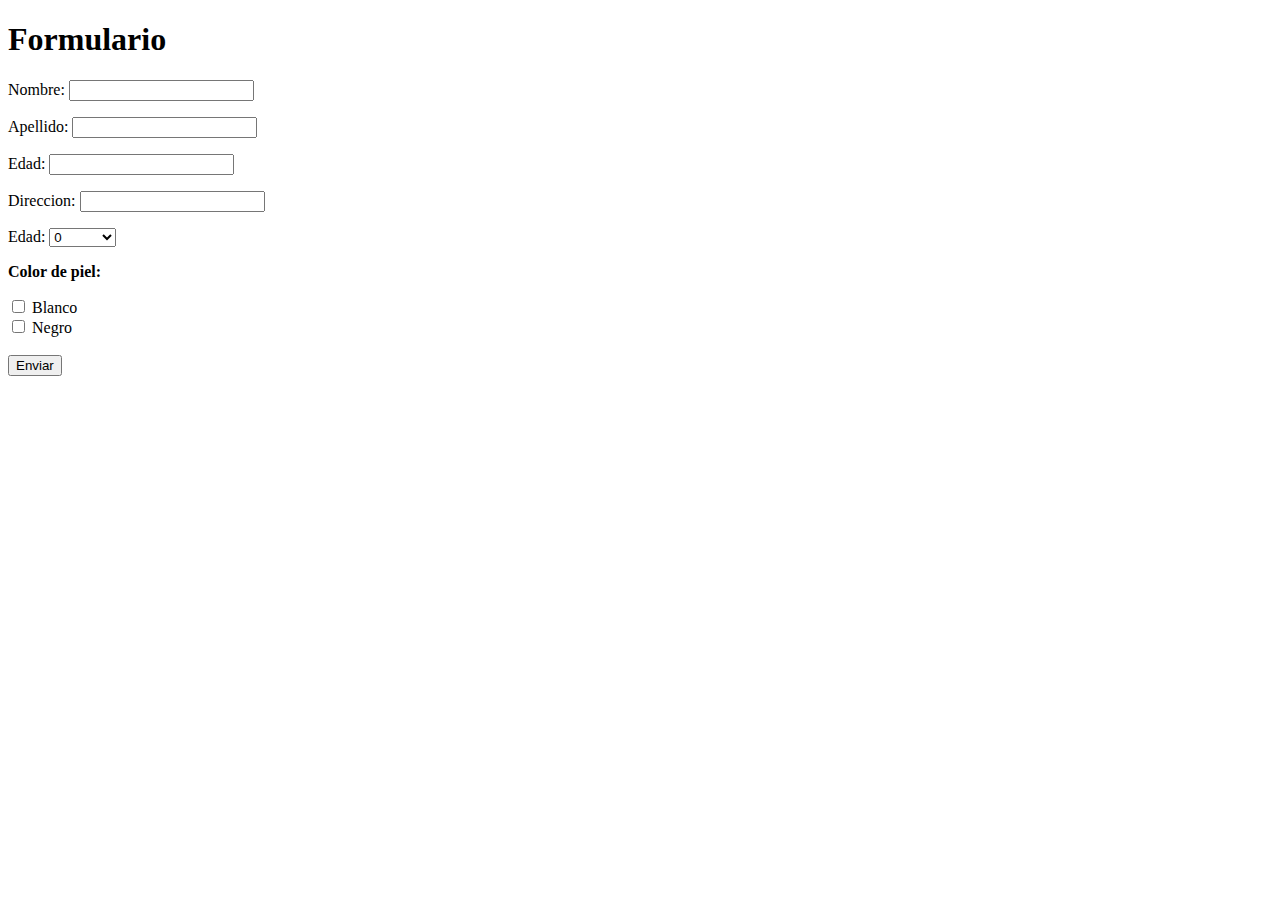
<file: Formulario/index.html>
<!DOCTYPE html>
<html lang="en">
<head>
    <meta charset="UTF-8">
    <meta name="viewport" content="width=device-width, initial-scale=1.0">
    <title>Formulario</title>
</head>
<body>
    <h1>Formulario</h1>
    <form>
        <p> <label for="nombre"> Nombre: <input type="text" id="nombre"></label></p>
        <p> <label for="apellido"> Apellido: <input type="text" id="apellido"></label></p>
        <p> <label for="edad"> Edad: <input type="text" id="edad"></label></p>
        <p> <label for="direccion"> Direccion: <input type="text" id="direccion"></label></p>

        <p><label> Edad:
                <select id="edad">
                    <option value="< 0"> 0 </option>
                    <option value="5 a 10"> 5 a 10 </option>
                    <option value="10 a 20"> 10 a 20 </option>
                    <option value="20 a 30"> 20 a 30 </option>

                </select>
            </label></p>
        
        <p><b>Color de piel:</b></p>
        <input type="checkbox" value="blanco">
        <label>Blanco</label> <br>
        <input type="checkbox" value="negro">
        <label>Negro</label> <br>
        <br>

        <button type="submit"> Enviar </button>
    </form>
    
</body>
</html>
</file>
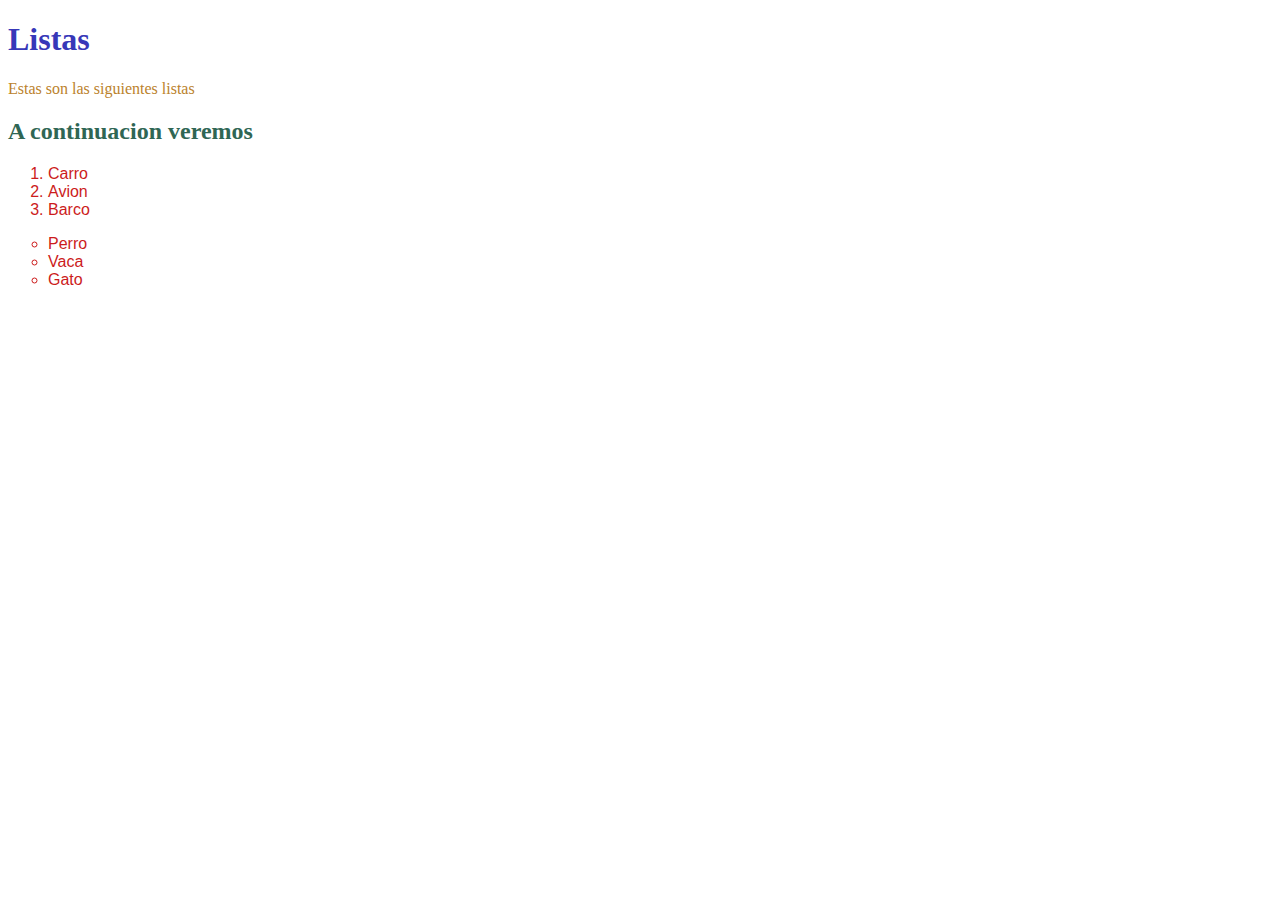
<file: Listas ordenadas y desordenadas/index.html>
<!DOCTYPE html>
<html lang="en">
<head>
    <meta charset="UTF-8">
    <meta name="viewport" content="width=device-width, initial-scale=1.0">

    <link rel="stylesheet" href="style.css">

    <title>Listas</title>
</head>
<body>

    <h1>Listas</h1>

    <p>Estas son las siguientes listas</p>

    <h2>A continuacion veremos</h2>

    <ol type="1">
        <li>Carro</li>
        <li>Avion</li>
        <li>Barco</li>
    </ol>

    <ul style="list-style-type: circle;">
        <li>Perro</li>
        <li>Vaca</li>
        <li>Gato</li>
    </ul>


</body>
</html>
</file>
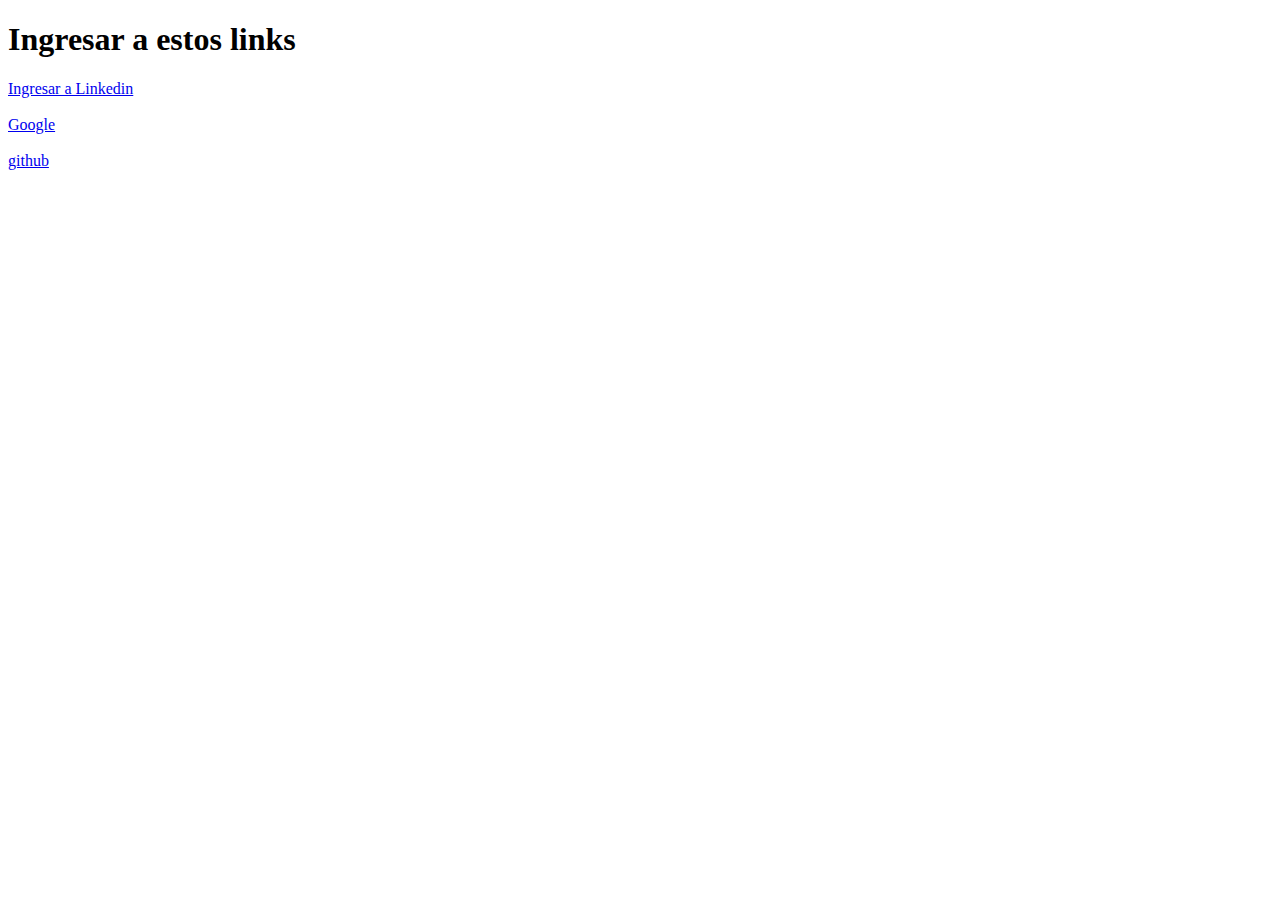
<file: Pseudoclases/index.html>
<!DOCTYPE html>
<html lang="en">
<head>
    <meta charset="UTF-8">
    <meta name="viewport" content="width=device-width, initial-scale=1.0">

    <link rel="stylesheet" href="style.css">

    <title>Pseudoclases</title>
</head>
<body>

    <h1>Ingresar a estos links</h1>

    <a href="https://www.linkedin.com/feed/"> Ingresar a Linkedin </a>
    <br></br>
    <a href="https://www.google.com/"> Google </a> 
    <br></br>
    <a href="https://github.com/Franchesca26/HTML-CSS"> github </a>

</body>
</html>
</file>
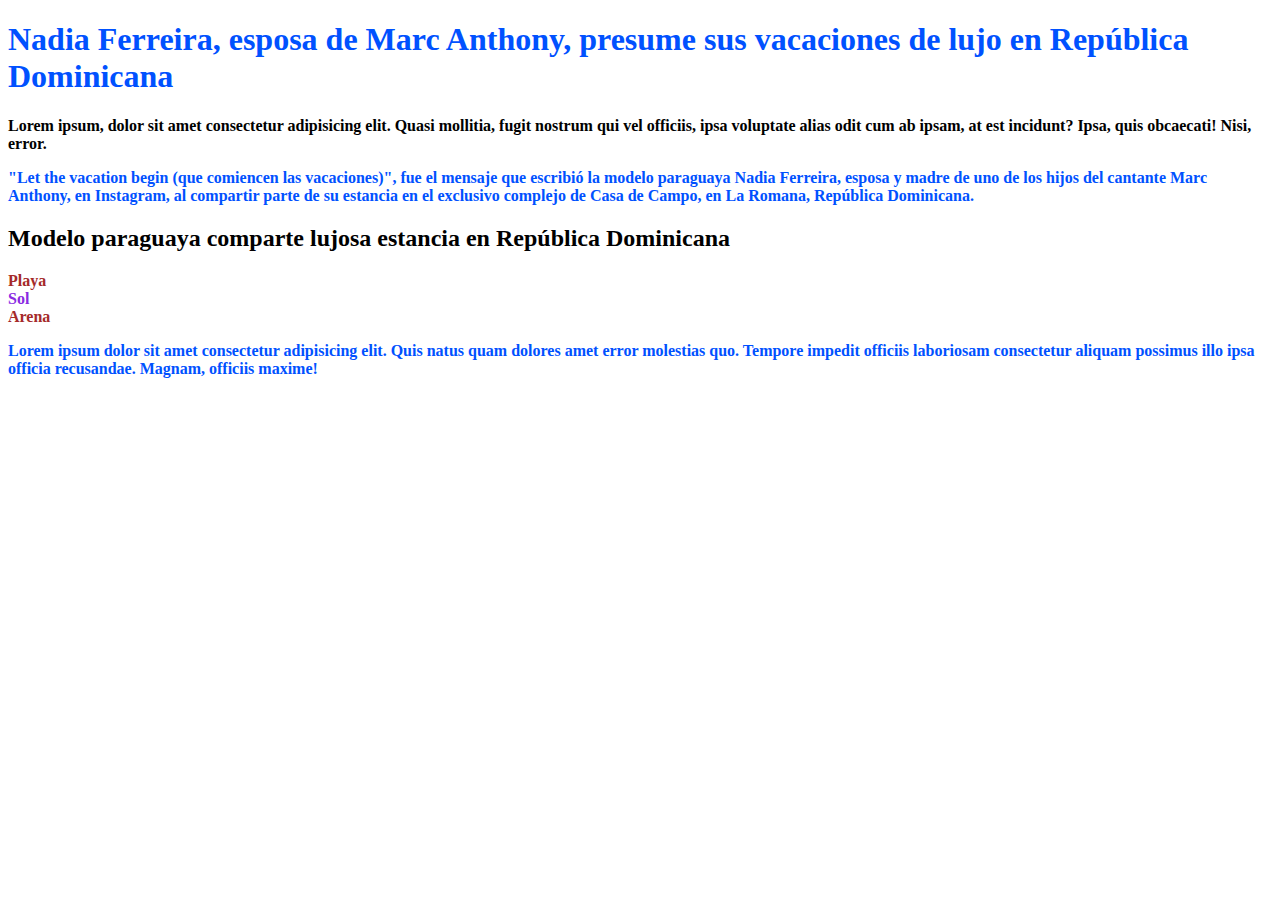
<file: Selectores/index.html>
<!DOCTYPE html>
<html lang="en">
<head>
    <meta charset="UTF-8">
    <meta name="viewport" content="width=device-width, initial-scale=1.0">

    <link rel="stylesheet" href="style.css">

    <title>Texto</title>
</head>
<body>

    <h1>Nadia Ferreira, esposa de Marc Anthony, presume sus vacaciones de lujo en República Dominicana</h1>

    <p class="texto">Lorem ipsum, dolor sit amet consectetur adipisicing elit. Quasi mollitia, fugit nostrum qui vel officiis, 
        ipsa voluptate alias odit cum ab ipsam, at est incidunt? Ipsa, quis obcaecati! Nisi, error.</p>
    
    <p>"Let the vacation begin (que comiencen las vacaciones)", fue el mensaje que escribió la modelo 
        paraguaya Nadia Ferreira, esposa y madre de uno de los hijos del cantante Marc Anthony, en Instagram,
        al compartir parte de su estancia en el exclusivo complejo de Casa de Campo, en La Romana, República 
        Dominicana.</p>

        <h2 class="texto">Modelo paraguaya comparte lujosa estancia en República Dominicana</h2>

        <li>Playa</li>
        <li id="sol">Sol</li>
        <li>Arena</li>

        <p>Lorem ipsum dolor sit amet consectetur adipisicing elit. Quis natus quam dolores amet error molestias 
            quo. Tempore impedit officiis laboriosam consectetur aliquam possimus illo ipsa officia recusandae. 
            Magnam, officiis maxime!</p>

</body>
</html>
</file>
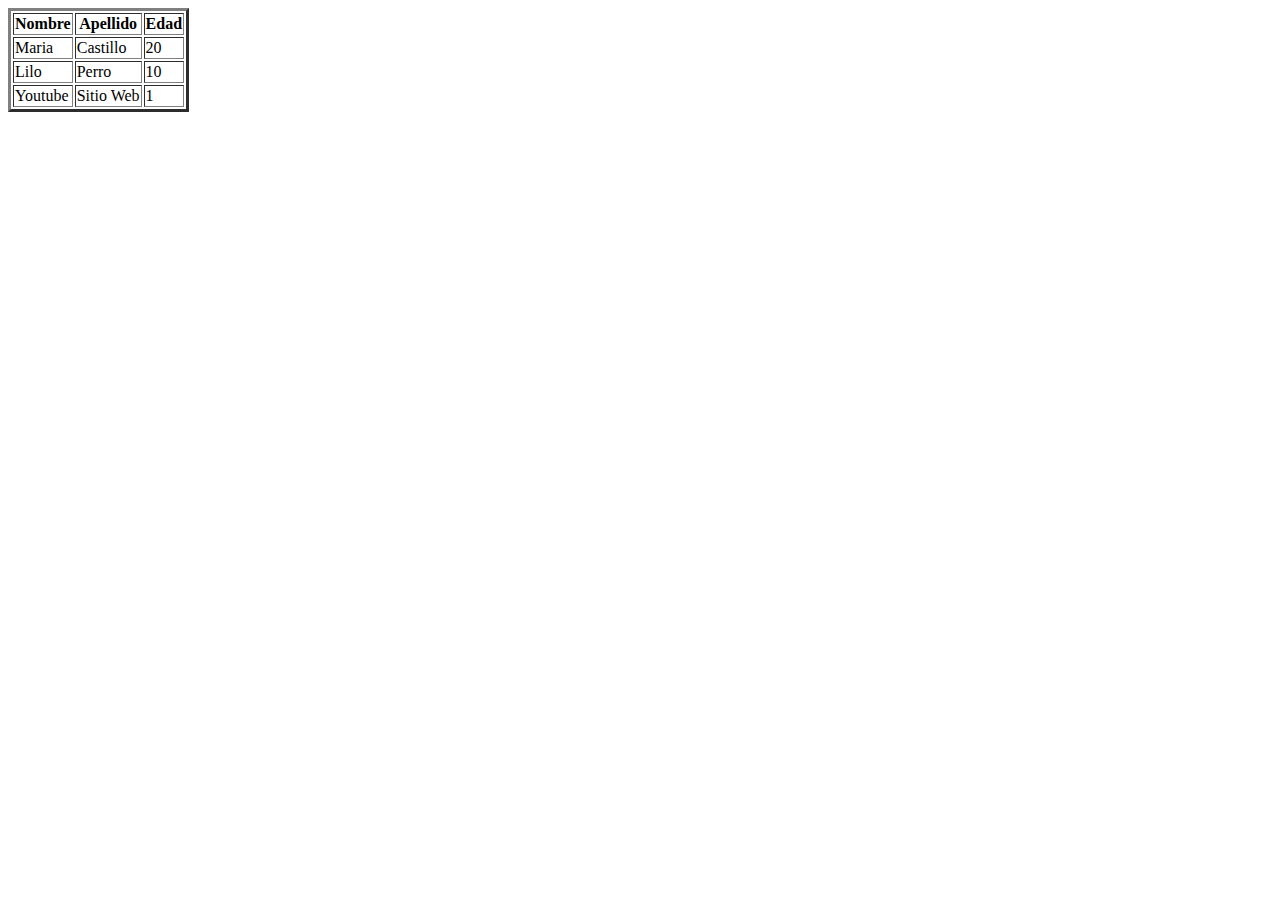
<file: Tablas/index.html>
<!DOCTYPE html>
<html lang="en">
<head>
    <meta charset="UTF-8">
    <meta name="viewport" content="width=device-width, initial-scale=1.0">
    <title>Tablas</title>
</head>
<body>
    
    <table border="3">
        <tr>
            <th>Nombre</th>
            <th>Apellido</th>
            <th>Edad</th>
        </tr>
        <tr>
            <td>Maria</td>
            <td>Castillo</td>
            <td>20</td>
        </tr>
        <tr>
            <td>Lilo</td>
            <td>Perro</td>
            <td>10</td>
        </tr>
        <tr>
            <td>Youtube</td>
            <td>Sitio Web</td>
            <td>1</td>
        </tr>

        
    </table>
</body>
</html>
</file>
<file: Listas ordenadas y desordenadas/style.css>
h1 {
    color: rgb(55, 55, 184);
}

p {
    color: rgb(187, 130, 44);
}

h2 {
    color: rgb(47, 102, 84);
}

li{
    color: #cc1c1c;
    font-family: Arial, Helvetica, sans-serif;
}
</file>
<file: Pseudoclases/style.css>
a:visited{
    color: rgb(219, 100, 30);
}

a:hover{
    background-color: yellow;
    color: brown;
}
</file>
<file: Selectores/style.css>
*{
    color: rgb(0, 81, 255);
    font-family: 'Times New Roman', Times, serif;
    font-weight: 700;
}

li{
    color: brown;
}

.texto{
    color: black;
}

#sol{
    color: blueviolet;
    font-weight: bolder;
}
</file>
